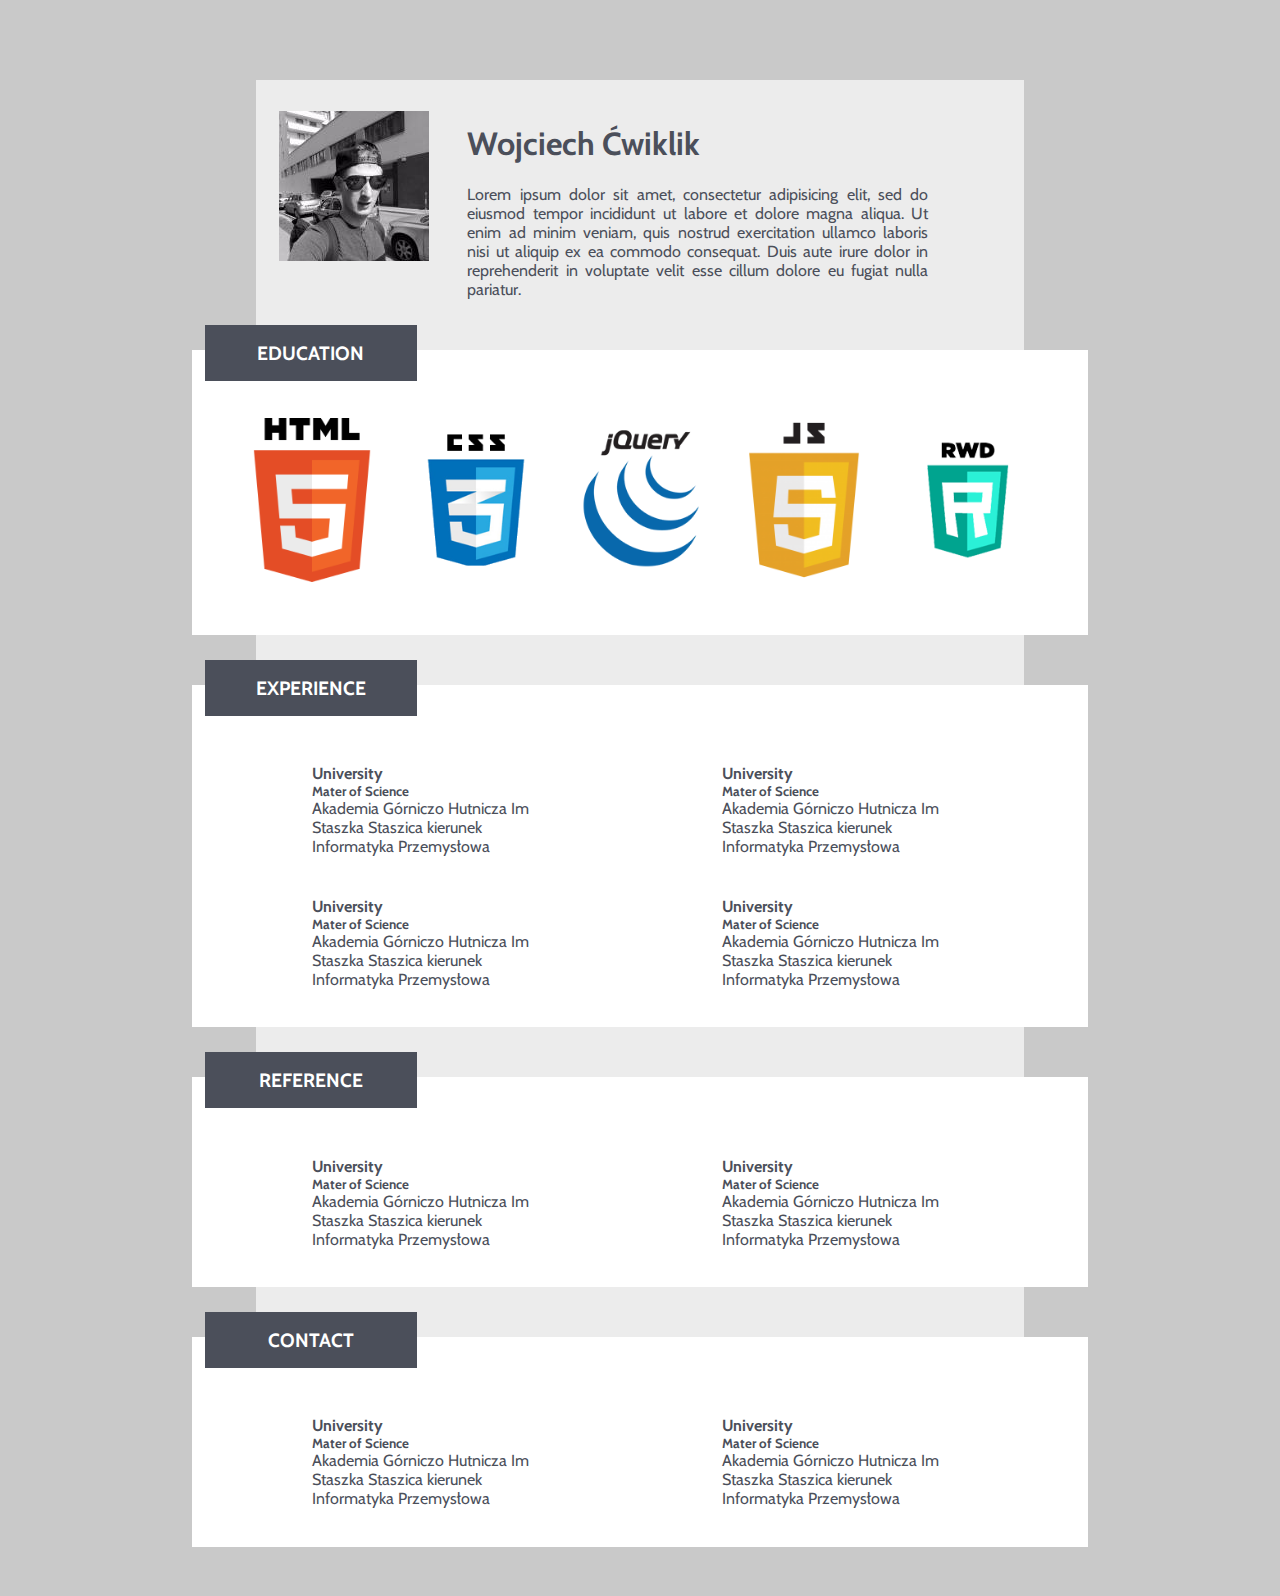
<file: index.html>
<!DOCTYPE html>
<html>

  <head>
    <meta charset="utf-8" >
    <meta http-equiv="X-UA-Compatible" content="IE=edge,chrome=1">
    <link rel="stylesheet" href="style.css">
    <link rel="stylesheet" href="css/fontello.css">
  	<link rel="stylesheet" href="responsive.css" media="screen and (max-width: 1000px)">
    <title> Kolejna Responsywna Strona zrobione przezemnie </title>
    <meta name="viewport" content="width=device-width">
    <link href="https://fonts.googleapis.com/css?family=Cabin" rel="stylesheet">
  </head>

  <body>

      <div class="content-one">
        <div class="up-one">
          <div class="photo-one"></div>
          <div class="name-one"><h1 class="tekst">Wojciech Ćwiklik </h1>
            <p>Lorem ipsum dolor sit amet, consectetur adipisicing elit, sed do eiusmod tempor incididunt ut labore et dolore magna aliqua. Ut enim ad minim veniam, quis nostrud exercitation ullamco laboris nisi ut aliquip ex ea commodo consequat. Duis aute irure dolor in reprehenderit in voluptate velit esse cillum dolore eu fugiat nulla pariatur.</p>
          </div>
          <div style="clear:both"></div>
        </div>
        <div class="education"><strong>EDUCATION</strong></div>
        <div class="down-one">
            <div class="p1"><img src="HTML5.png"></div>
            <div class="p1"><img src="css.png"></div>
            <div class="p1"><img src="jq.png"></div>            
            <div class="p1"><img src="js.png"></div>
            <div class="p1"><img src="rwd.png"></div>
        </div>
        <div style="clear:both"></div>
      <div class="box"></br></div>
      <div class="education"><strong>EXPERIENCE</strong></div>
        <div class="down-one">
              <div class="education-content1"> <h4>University</h4> <h5>Mater of Science</h5><p> Akademia Górniczo Hutnicza Im Staszka Staszica kierunek Informatyka Przemysłowa</p></div>
              <div class="education-content2"> <h4>University</h4> <h5>Mater of Science</h5><p> Akademia Górniczo Hutnicza Im Staszka Staszica kierunek Informatyka Przemysłowa</p> </div>

              <div class="education-content1"> <h4>University</h4> <h5>Mater of Science</h5><p> Akademia Górniczo Hutnicza Im Staszka Staszica kierunek Informatyka Przemysłowa</p></div>
              <div class="education-content2"> <h4>University</h4> <h5>Mater of Science</h5><p> Akademia Górniczo Hutnicza Im Staszka Staszica kierunek Informatyka Przemysłowa</p> </div>
        </div>
        <div style="clear:both"></div>
      <div class="box"></br></div>
      <div class="education"><strong>REFERENCE</strong></div>
      <div class="down-one">
            <div class="education-content1"> <h4>University</h4> <h5>Mater of Science</h5><p> Akademia Górniczo Hutnicza Im Staszka Staszica kierunek Informatyka Przemysłowa</p></div>
            <div class="education-content2"> <h4>University</h4> <h5>Mater of Science</h5><p> Akademia Górniczo Hutnicza Im Staszka Staszica kierunek Informatyka Przemysłowa</p> </div>
      </div>
      <div style="clear:both"></div>

      <div class="box"></br></div>
      <div class="education"><strong>CONTACT</strong></div>
      <div class="down-one">
            <div class="education-content1"> <h4>University</h4> <h5>Mater of Science</h5><p> Akademia Górniczo Hutnicza Im Staszka Staszica kierunek Informatyka Przemysłowa</p></div>
            <div class="education-content2"> <h4>University</h4> <h5>Mater of Science</h5><p> Akademia Górniczo Hutnicza Im Staszka Staszica kierunek Informatyka Przemysłowa</p> </div>
      </div>
      </div>



  </br></br></br></br></br></br></br></br></br></br></br></br>

  </body>

</html>
</file>
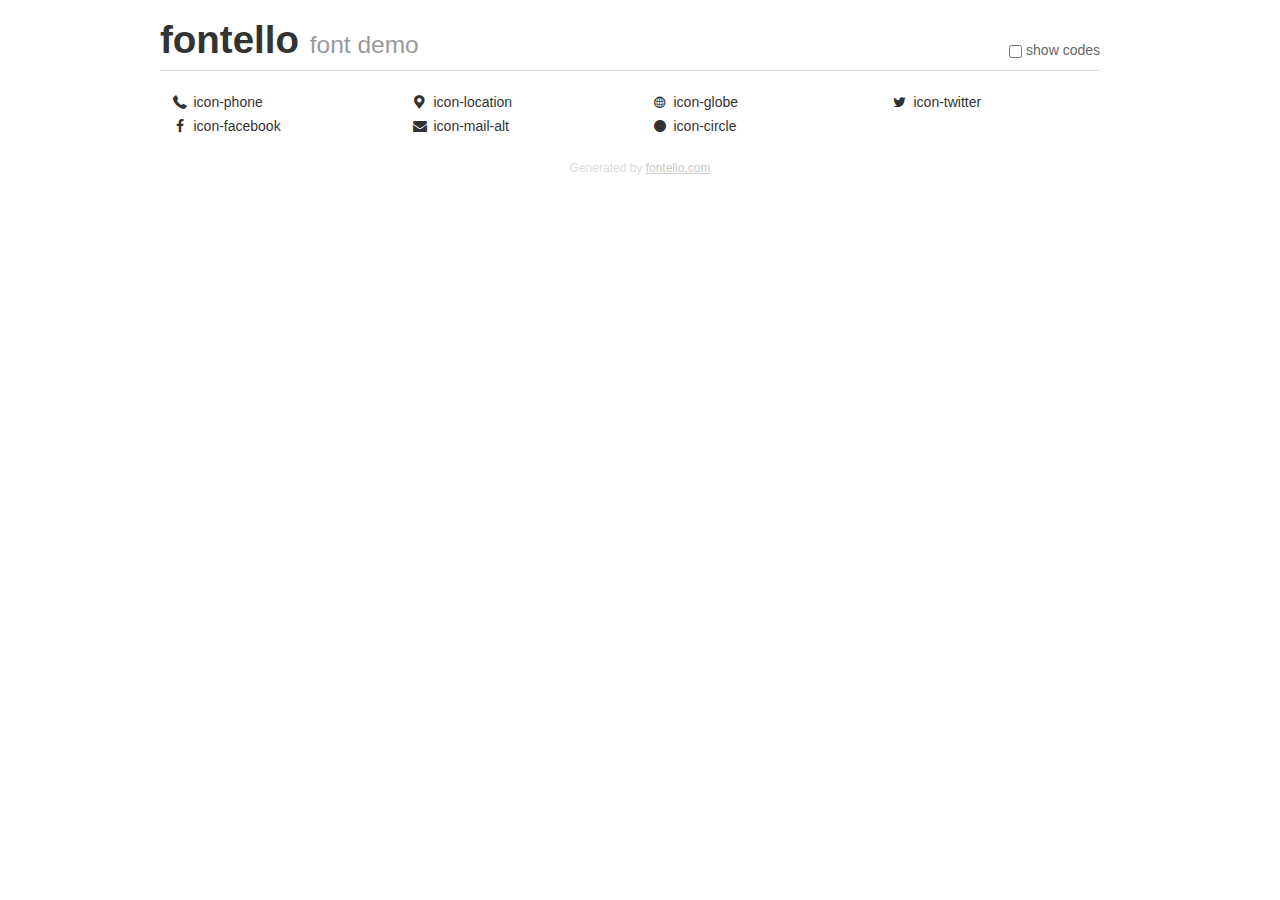
<file: fontello-b0a52de5/demo.html>
<!DOCTYPE html>
<html>
  <head><!--[if lt IE 9]><script language="javascript" type="text/javascript" src="//html5shim.googlecode.com/svn/trunk/html5.js"></script><![endif]-->
    <meta charset="UTF-8"><style>/*
 * Bootstrap v2.2.1
 *
 * Copyright 2012 Twitter, Inc
 * Licensed under the Apache License v2.0
 * http://www.apache.org/licenses/LICENSE-2.0
 *
 * Designed and built with all the love in the world @twitter by @mdo and @fat.
 */
.clearfix {
  *zoom: 1;
}
.clearfix:before,
.clearfix:after {
  display: table;
  content: "";
  line-height: 0;
}
.clearfix:after {
  clear: both;
}
html {
  font-size: 100%;
  -webkit-text-size-adjust: 100%;
  -ms-text-size-adjust: 100%;
}
a:focus {
  outline: thin dotted #333;
  outline: 5px auto -webkit-focus-ring-color;
  outline-offset: -2px;
}
a:hover,
a:active {
  outline: 0;
}
button,
input,
select,
textarea {
  margin: 0;
  font-size: 100%;
  vertical-align: middle;
}
button,
input {
  *overflow: visible;
  line-height: normal;
}
button::-moz-focus-inner,
input::-moz-focus-inner {
  padding: 0;
  border: 0;
}
body {
  margin: 0;
  font-family: "Helvetica Neue", Helvetica, Arial, sans-serif;
  font-size: 14px;
  line-height: 20px;
  color: #333;
  background-color: #fff;
}
a {
  color: #08c;
  text-decoration: none;
}
a:hover {
  color: #005580;
  text-decoration: underline;
}
.row {
  margin-left: -20px;
  *zoom: 1;
}
.row:before,
.row:after {
  display: table;
  content: "";
  line-height: 0;
}
.row:after {
  clear: both;
}
[class*="span"] {
  float: left;
  min-height: 1px;
  margin-left: 20px;
}
.container,
.navbar-static-top .container,
.navbar-fixed-top .container,
.navbar-fixed-bottom .container {
  width: 940px;
}
.span12 {
  width: 940px;
}
.span11 {
  width: 860px;
}
.span10 {
  width: 780px;
}
.span9 {
  width: 700px;
}
.span8 {
  width: 620px;
}
.span7 {
  width: 540px;
}
.span6 {
  width: 460px;
}
.span5 {
  width: 380px;
}
.span4 {
  width: 300px;
}
.span3 {
  width: 220px;
}
.span2 {
  width: 140px;
}
.span1 {
  width: 60px;
}
[class*="span"].pull-right,
.row-fluid [class*="span"].pull-right {
  float: right;
}
.container {
  margin-right: auto;
  margin-left: auto;
  *zoom: 1;
}
.container:before,
.container:after {
  display: table;
  content: "";
  line-height: 0;
}
.container:after {
  clear: both;
}
p {
  margin: 0 0 10px;
}
.lead {
  margin-bottom: 20px;
  font-size: 21px;
  font-weight: 200;
  line-height: 30px;
}
small {
  font-size: 85%;
}
h1 {
  margin: 10px 0;
  font-family: inherit;
  font-weight: bold;
  line-height: 20px;
  color: inherit;
  text-rendering: optimizelegibility;
}
h1 small {
  font-weight: normal;
  line-height: 1;
  color: #999;
}
h1 {
  line-height: 40px;
}
h1 {
  font-size: 38.5px;
}
h1 small {
  font-size: 24.5px;
}
body {
  margin-top: 90px;
}
.header {
  position: fixed;
  top: 0;
  left: 50%;
  margin-left: -480px;
  background-color: #fff;
  border-bottom: 1px solid #ddd;
  padding-top: 10px;
  z-index: 10;
}
.footer {
  color: #ddd;
  font-size: 12px;
  text-align: center;
  margin-top: 20px;
}
.footer a {
  color: #ccc;
  text-decoration: underline;
}
.the-icons {
  font-size: 14px;
  line-height: 24px;
}
.switch {
  position: absolute;
  right: 0;
  bottom: 10px;
  color: #666;
}
.switch input {
  margin-right: 0.3em;
}
.codesOn .i-name {
  display: none;
}
.codesOn .i-code {
  display: inline;
}
.i-code {
  display: none;
}
@font-face {
      font-family: 'fontello';
      src: url('./font/fontello.eot?49757331');
      src: url('./font/fontello.eot?49757331#iefix') format('embedded-opentype'),
           url('./font/fontello.woff?49757331') format('woff'),
           url('./font/fontello.ttf?49757331') format('truetype'),
           url('./font/fontello.svg?49757331#fontello') format('svg');
      font-weight: normal;
      font-style: normal;
    }
     
     
    .demo-icon
    {
      font-family: "fontello";
      font-style: normal;
      font-weight: normal;
      speak: none;
     
      display: inline-block;
      text-decoration: inherit;
      width: 1em;
      margin-right: .2em;
      text-align: center;
      /* opacity: .8; */
     
      /* For safety - reset parent styles, that can break glyph codes*/
      font-variant: normal;
      text-transform: none;
     
      /* fix buttons height, for twitter bootstrap */
      line-height: 1em;
     
      /* Animation center compensation - margins should be symmetric */
      /* remove if not needed */
      margin-left: .2em;
     
      /* You can be more comfortable with increased icons size */
      /* font-size: 120%; */
     
      /* Font smoothing. That was taken from TWBS */
      -webkit-font-smoothing: antialiased;
      -moz-osx-font-smoothing: grayscale;
     
      /* Uncomment for 3D effect */
      /* text-shadow: 1px 1px 1px rgba(127, 127, 127, 0.3); */
    }
     </style>
    <link rel="stylesheet" href="css/animation.css"><!--[if IE 7]><link rel="stylesheet" href="css/fontello-ie7.css"><![endif]-->
    <script>
      function toggleCodes(on) {
        var obj = document.getElementById('icons');
      
        if (on) {
          obj.className += ' codesOn';
        } else {
          obj.className = obj.className.replace(' codesOn', '');
        }
      }
      
    </script>
  </head>
  <body>
    <div class="container header">
      <h1>
        fontello
         <small>font demo</small>
      </h1>
      <label class="switch">
        <input type="checkbox" onclick="toggleCodes(this.checked)">show codes
      </label>
    </div>
    <div id="icons" class="container">
      <div class="row">
        <div title="Code: 0xe800" class="the-icons span3"><i class="demo-icon icon-phone">&#xe800;</i> <span class="i-name">icon-phone</span><span class="i-code">0xe800</span></div>
        <div title="Code: 0xe801" class="the-icons span3"><i class="demo-icon icon-location">&#xe801;</i> <span class="i-name">icon-location</span><span class="i-code">0xe801</span></div>
        <div title="Code: 0xe802" class="the-icons span3"><i class="demo-icon icon-globe">&#xe802;</i> <span class="i-name">icon-globe</span><span class="i-code">0xe802</span></div>
        <div title="Code: 0xf099" class="the-icons span3"><i class="demo-icon icon-twitter">&#xf099;</i> <span class="i-name">icon-twitter</span><span class="i-code">0xf099</span></div>
      </div>
      <div class="row">
        <div title="Code: 0xf09a" class="the-icons span3"><i class="demo-icon icon-facebook">&#xf09a;</i> <span class="i-name">icon-facebook</span><span class="i-code">0xf09a</span></div>
        <div title="Code: 0xf0e0" class="the-icons span3"><i class="demo-icon icon-mail-alt">&#xf0e0;</i> <span class="i-name">icon-mail-alt</span><span class="i-code">0xf0e0</span></div>
        <div title="Code: 0xf111" class="the-icons span3"><i class="demo-icon icon-circle">&#xf111;</i> <span class="i-name">icon-circle</span><span class="i-code">0xf111</span></div>
      </div>
    </div>
    <div class="container footer">Generated by <a href="http://fontello.com">fontello.com</a></div>
  </body>
</html>
</file>
<file: style.css>
body{
  margin: 0;
  padding: 0;
  font-family: 'Cabin', sans-serif;
  background-color: rgb(201, 201, 201);
  color:rgb(75, 79, 90);
}
a{
    text-decoration: none;
    color: black;
}
img {
	max-width: 100%;
	height: auto;
	margin: 0 0 10px 0;
}
h4 , h5 , p {
  padding: 0;
  margin: 0;
  max-width: 100%;
}

.content-one .up-one{
  margin-top: 80px;
  width: 60% ;
  background-color: rgb(236, 236, 236);
  height: auto;
  padding-bottom: 4%;
  margin-left: auto;
  margin-right: auto;
  text-align: justify;
}
.content-one .up-one .photo-one{
  padding: 0;
  margin-left: 3%;
  margin-top: 4%;
  width: 150px;
  height: 150px;
  background-color: white;
  float: left;
  background-image: url(2.jpg);
  max-width: 100%;
}
.content-one .up-one .name-one{
  float: left;
  margin-left: 5%;
  width: 60%;
  padding-top: 3%;
}
.p1
{
  float: left;
  width: 20%;
  padding-top: 30px;
}
.tekst{
  padding-bottom: -5%;
}
.education{
  margin-top: -25px;
  margin-left: 16%;
  width: 180px;
  color: white;
  padding: 16px;
  text-align: center;
  background-color: rgb(75, 79, 90);
  position: relative;
  font-size: 120%;
}
.down-one{
  background-color: rgb(255, 255, 255);
  margin-left: auto;
  margin-right: auto;
  margin-top: -31px;
  margin-left: 15%;
  margin-right: 15%;
  float: left;
  padding: 3%;
}
.education-content1{
   width: 30%;
   float: left;
   padding-left: 10%;
   padding-right: 10%;
   float: left;
   padding-top: 5%;
}
.education-content2{
   width: 30%;
   float: left;
   padding-left: 10%;
   padding-right: 10%;
   padding-top: 5%;
}
.box
{
  height: 50px;
  background-color: rgb(236, 236, 236);
  width: 60%;
  margin-left: auto;
  margin-right: auto;
}
</file>
<file: css/fontello.css>
@font-face {
  font-family: 'fontello';
  src: url('../font/fontello.eot?96845837');
  src: url('../font/fontello.eot?96845837#iefix') format('embedded-opentype'),
       url('../font/fontello.woff2?96845837') format('woff2'),
       url('../font/fontello.woff?96845837') format('woff'),
       url('../font/fontello.ttf?96845837') format('truetype'),
       url('../font/fontello.svg?96845837#fontello') format('svg');
  font-weight: normal;
  font-style: normal;
}
/* Chrome hack: SVG is rendered more smooth in Windozze. 100% magic, uncomment if you need it. */
/* Note, that will break hinting! In other OS-es font will be not as sharp as it could be */
/*
@media screen and (-webkit-min-device-pixel-ratio:0) {
  @font-face {
    font-family: 'fontello';
    src: url('../font/fontello.svg?96845837#fontello') format('svg');
  }
}
*/
 
 [class^="icon-"]:before, [class*=" icon-"]:before {
  font-family: "fontello";
  font-style: normal;
  font-weight: normal;
  speak: none;
 
  display: inline-block;
  text-decoration: inherit;
  width: 1em;
  margin-right: .2em;
  text-align: center;
  /* opacity: .8; */
 
  /* For safety - reset parent styles, that can break glyph codes*/
  font-variant: normal;
  text-transform: none;
 
  /* fix buttons height, for twitter bootstrap */
  line-height: 1em;
 
  /* Animation center compensation - margins should be symmetric */
  /* remove if not needed */
  margin-left: .2em;
 
  /* you can be more comfortable with increased icons size */
  /* font-size: 120%; */
 
  /* Font smoothing. That was taken from TWBS */
  -webkit-font-smoothing: antialiased;
  -moz-osx-font-smoothing: grayscale;
 
  /* Uncomment for 3D effect */
  /* text-shadow: 1px 1px 1px rgba(127, 127, 127, 0.3); */
}
 
.icon-phone:before { content: '\e800'; } /* '' */
.icon-location:before { content: '\e801'; } /* '' */
.icon-globe:before { content: '\e802'; } /* '' */
.icon-twitter:before { content: '\f099'; } /* '' */
.icon-facebook:before { content: '\f09a'; } /* '' */
.icon-mail-alt:before { content: '\f0e0'; } /* '' */
.icon-circle:before { content: '\f111'; } /* '' */
</file>
<file: responsive.css>
.content-one .up-one{
  width: 100% ;
}
.down-one{
  margin-left: auto;
  margin-right: auto;
}
.box
{
	width: 100%;
}

@media screen and (max-width: 800px){
.education{
	margin-top: -2px;
	margin-left: 0%;
	padding: 10px;
	font-size: 80%;
}

.down-one{
  margin-top: -35px;
}
}

@media screen and (max-width: 700px) {
  p{
    padding-left: 7%;
    padding-right: 7%;
    padding-top: -5%;
  }
.content-one .up-one{
	width: 100%;
	margin: 0;
	padding: 0;
	margin-top: 10%;
}
.content-one .up-one .photo-one{
	background-image: url(2.jpg);
	margin-left: 35%;
}
.content-one .up-one .name-one{
	width: 100%;
	margin: 0%;
	text-align: justify;
  padding-bottom: 25px;

}
.content-one .up-one .name-one .tekst{
	margin : 8%;
}

.down-one
{
  width: 100%;
}
.p1{
  clear: both;
  width: 100%;
  margin-left: 35%;
}
.box
{
	width: 100%;
}
}
@media screen and (max-width: 500px) {
.education-content1{
	width: 80%;
	padding-left: 10%;
 	padding-right: 10%;
	padding-top: 15%;
}
.education-content2{
	width: 80%;
 	padding : 10% 10% 10% 5%;
	padding-left: 10%;
}
.p1{
  margin-left: 25%;
}

}

@media screen and (max-width: 350px) {
.content-one .up-one .photo-one{
	background-image: url(2.jpg);
	margin-left: 20%;
}
.p1{
  margin-left: 15%;
}

}
</file>
<file: fontello-b0a52de5/css/fontello-ie7.css>
[class^="icon-"], [class*=" icon-"] {
  font-family: 'fontello';
  font-style: normal;
  font-weight: normal;
 
  /* fix buttons height */
  line-height: 1em;
 
  /* you can be more comfortable with increased icons size */
  /* font-size: 120%; */
}
 
.icon-phone { *zoom: expression( this.runtimeStyle['zoom'] = '1', this.innerHTML = '&#xe800;&nbsp;'); }
.icon-location { *zoom: expression( this.runtimeStyle['zoom'] = '1', this.innerHTML = '&#xe801;&nbsp;'); }
.icon-globe { *zoom: expression( this.runtimeStyle['zoom'] = '1', this.innerHTML = '&#xe802;&nbsp;'); }
.icon-twitter { *zoom: expression( this.runtimeStyle['zoom'] = '1', this.innerHTML = '&#xf099;&nbsp;'); }
.icon-facebook { *zoom: expression( this.runtimeStyle['zoom'] = '1', this.innerHTML = '&#xf09a;&nbsp;'); }
.icon-mail-alt { *zoom: expression( this.runtimeStyle['zoom'] = '1', this.innerHTML = '&#xf0e0;&nbsp;'); }
.icon-circle { *zoom: expression( this.runtimeStyle['zoom'] = '1', this.innerHTML = '&#xf111;&nbsp;'); }
</file>
<file: fontello-b0a52de5/css/animation.css>
/*
   Animation example, for spinners
*/
.animate-spin {
  -moz-animation: spin 2s infinite linear;
  -o-animation: spin 2s infinite linear;
  -webkit-animation: spin 2s infinite linear;
  animation: spin 2s infinite linear;
  display: inline-block;
}
@-moz-keyframes spin {
  0% {
    -moz-transform: rotate(0deg);
    -o-transform: rotate(0deg);
    -webkit-transform: rotate(0deg);
    transform: rotate(0deg);
  }

  100% {
    -moz-transform: rotate(359deg);
    -o-transform: rotate(359deg);
    -webkit-transform: rotate(359deg);
    transform: rotate(359deg);
  }
}
@-webkit-keyframes spin {
  0% {
    -moz-transform: rotate(0deg);
    -o-transform: rotate(0deg);
    -webkit-transform: rotate(0deg);
    transform: rotate(0deg);
  }

  100% {
    -moz-transform: rotate(359deg);
    -o-transform: rotate(359deg);
    -webkit-transform: rotate(359deg);
    transform: rotate(359deg);
  }
}
@-o-keyframes spin {
  0% {
    -moz-transform: rotate(0deg);
    -o-transform: rotate(0deg);
    -webkit-transform: rotate(0deg);
    transform: rotate(0deg);
  }

  100% {
    -moz-transform: rotate(359deg);
    -o-transform: rotate(359deg);
    -webkit-transform: rotate(359deg);
    transform: rotate(359deg);
  }
}
@-ms-keyframes spin {
  0% {
    -moz-transform: rotate(0deg);
    -o-transform: rotate(0deg);
    -webkit-transform: rotate(0deg);
    transform: rotate(0deg);
  }

  100% {
    -moz-transform: rotate(359deg);
    -o-transform: rotate(359deg);
    -webkit-transform: rotate(359deg);
    transform: rotate(359deg);
  }
}
@keyframes spin {
  0% {
    -moz-transform: rotate(0deg);
    -o-transform: rotate(0deg);
    -webkit-transform: rotate(0deg);
    transform: rotate(0deg);
  }

  100% {
    -moz-transform: rotate(359deg);
    -o-transform: rotate(359deg);
    -webkit-transform: rotate(359deg);
    transform: rotate(359deg);
  }
}
</file>
